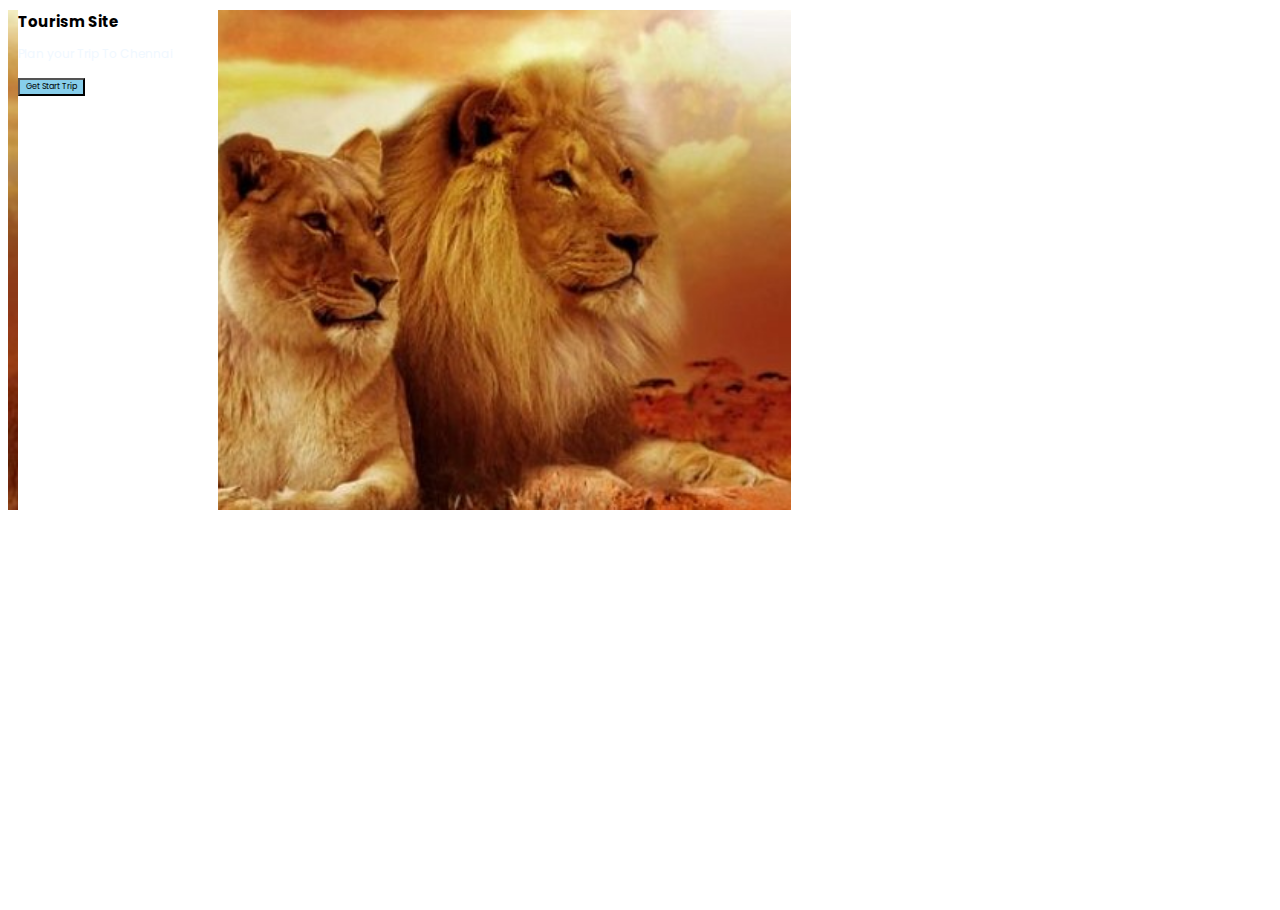
<file: index.html>
<!DOCTYPE html>
<html lang="en">
<head>
    <title>Tourism</title>
    <link rel="stylesheet" href="./style.css">
</head>
<body>
    
    <div class="bg-container">
        <div class="card">
            <h1 class="heading">Tourism Site</h1>
            <p class="para"> Plan your Trip To Chennai</p>
            <button class="btn">Get Start Trip</button>
        </div>
    </div>
    
    
 
</body>
</html>
</file>
<file: style.css>
@import url('https://fonts.googleapis.com/css2?family=Poppins:ital,wght@0,100;0,200;0,300;0,400;0,500;0,600;0,700;0,800;0,900;1,100;1,200;1,300;1,400;1,500;1,600;1,700;1,800;1,900&display=swap');

.bg-container{
    background-image: url(./assest/srk10.jpg);
    height: 500px;
    background-size: contain;
    background-repeat: no-repeat;
}


.heading{
    background-color: #fff;
    font-family:"poppins",sans-serif;
    font-size: 15px;
}
.para{
    color: aliceblue;
    font-family:"poppins",sans-serif;
    font-size: 12px;
}
.btn{
    background-color: skyblue;
    font-family: "poppins",sans-serif;
    font-size: 8px;
    opacity: o.4;

}

.card{
    width: 200px;
    height: 100vh;
    background-color: #fff;
    margin:10px

}
</file>
